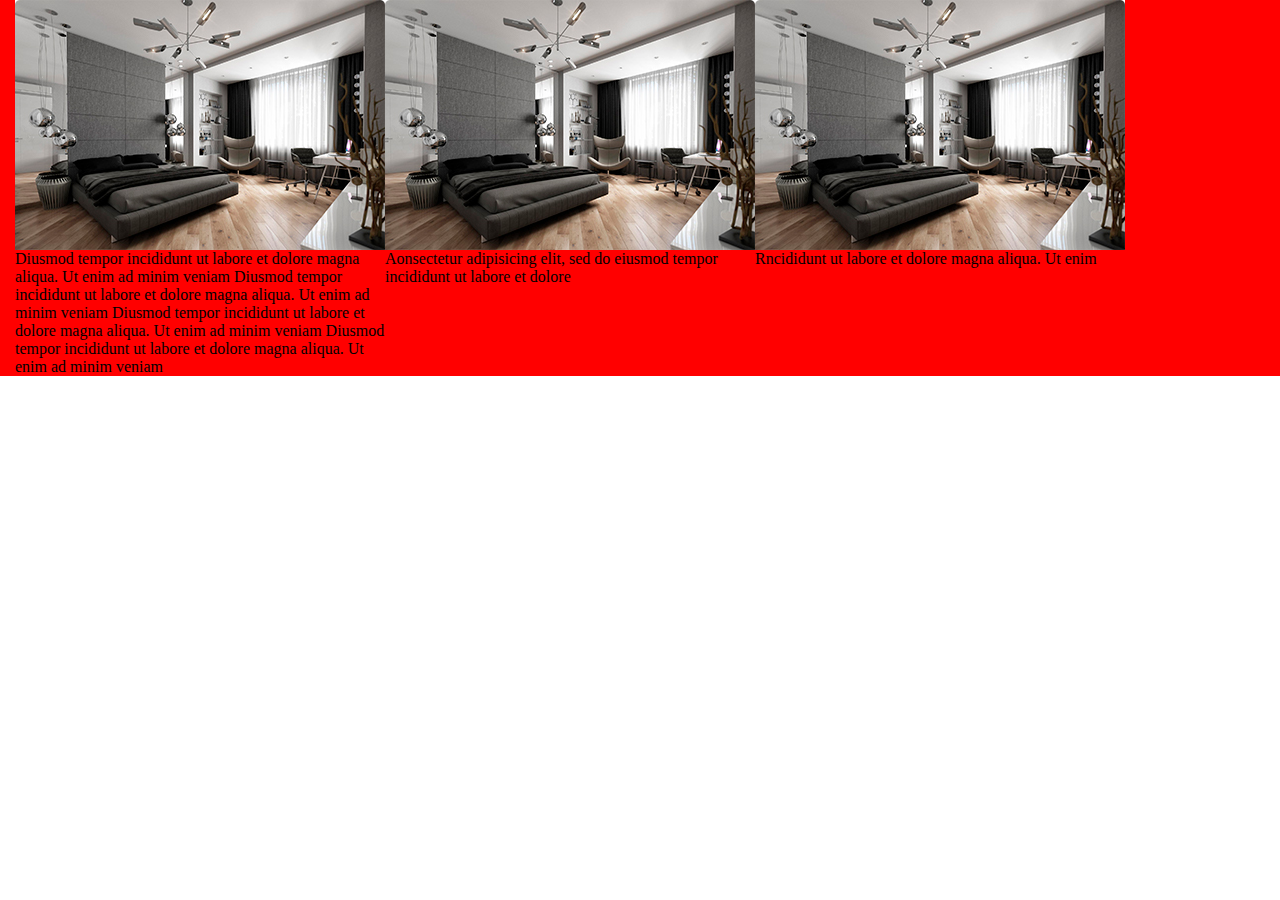
<file: index.html>
<!DOCTYPE html>
<html lang="en">

<head>
    <meta charset="UTF-8">
    <meta http-equiv="X-UA-Compatible" content="IE=edge">
    <meta name="viewport" content="width=device-width, initial-scale=1.0">
    <link rel="shortcut icon" href="images/favicon.png" type="image/x-icon">
    <link rel="shortcut icon" href="https://yoursite.ru/favicon.png" type="image/x-icon">
    <title></title>
    <link rel="stylesheet" href="css/style.min.css?_v=20230625223930">
</head>

<body>
    <section class="insights">
        <div class="container container--sm">
            <ul class="insights__items">
                <div class="insights__item">
                        <img class="insights__img" src=" images/insights/room1.jpg"
                            alt="Diusmod tempor incididunt ut labore et dolore magna aliqua. Ut enim ad minim veniam">
                    <div class="insights__box">
                            <p class="insights__subtitle">
                                Diusmod tempor incididunt ut labore et dolore magna aliqua. Ut enim ad minim
                                veniam
                                Diusmod tempor incididunt ut labore et dolore magna aliqua. Ut enim ad minim
                                veniam
                                Diusmod tempor incididunt ut labore et dolore magna aliqua. Ut enim ad minim
                                veniam
                                Diusmod tempor incididunt ut labore et dolore magna aliqua. Ut enim ad minim
                                veniam
                            </p>
                    </div>
                </div>
                <div class="insights__item">
                        <img class="insights__img" src=" images/insights/room1.jpg"
                            alt="Diusmod tempor incididunt ut labore et dolore magna aliqua. Ut enim ad minim veniam">
                    <div class="insights__box">
                            <p class="insights__subtitle">
                                Aonsectetur adipisicing elit, sed do eiusmod tempor incididunt ut labore et
                                dolore
                            </p>
                    </div>
                </div>
                <div class="insights__item">
                        <img class="insights__img" src=" images/insights/room1.jpg"
                            alt="Diusmod tempor incididunt ut labore et dolore magna aliqua. Ut enim ad minim veniam">
                    <div class="insights__box">
                            <p class="insights__subtitle">
                                Rncididunt ut labore et dolore magna aliqua. Ut enim
                            </p>
                    </div>
                </div>
            </ul>
        </div>
    </section>
    <script src="js/main.min.js?_v=20230604180731"></script>
</body>

</html>
</file>
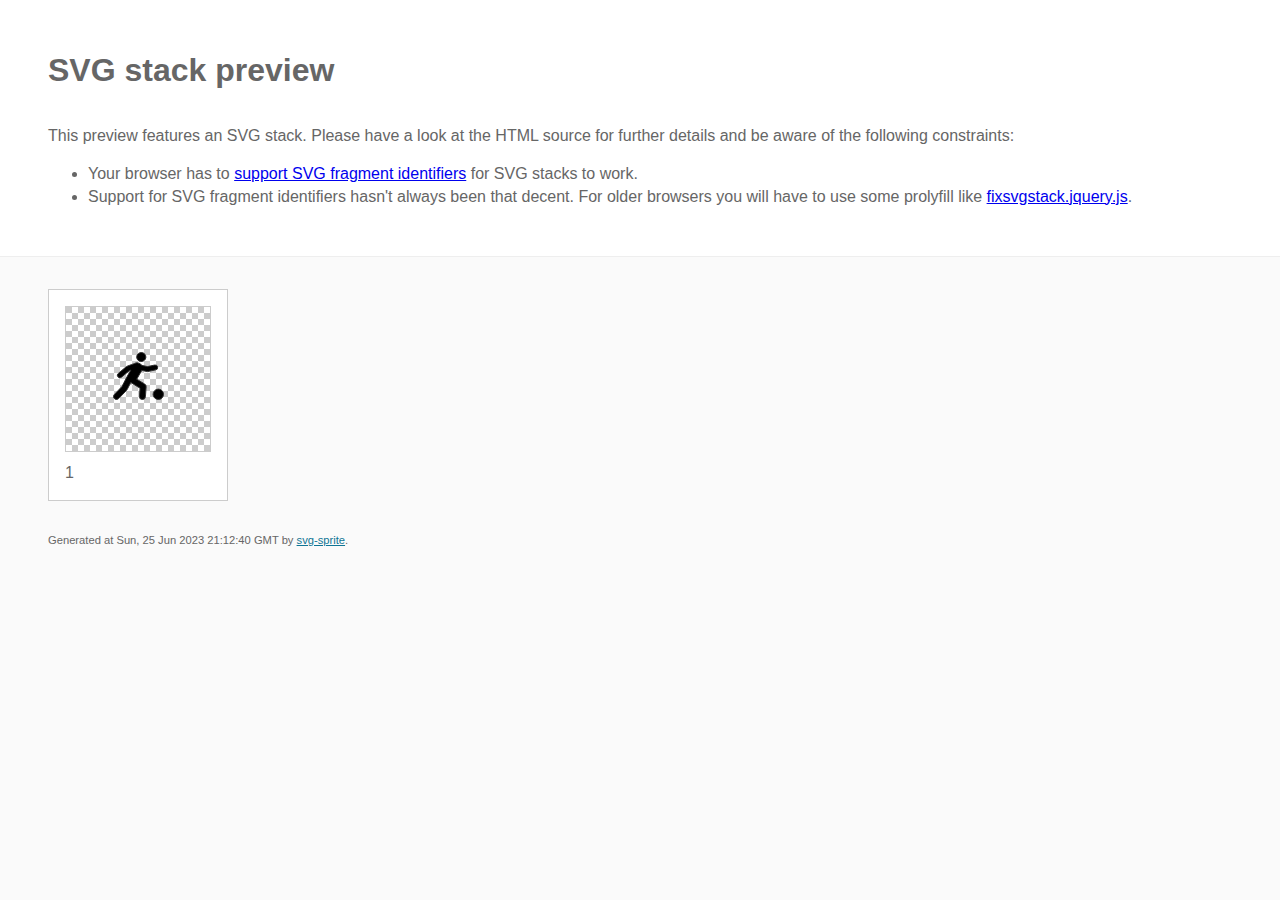
<file: images/stack/sprite.stack.html>
<!DOCTYPE html>
<html lang="en" xmlns="http://www.w3.org/1999/xhtml">
	<head>
		<meta charset="utf-8"/>
		<meta http-equiv="X-UA-Compatible" content="IE=Edge"/>
		<title>SVG stack preview | svg-sprite</title>
		<style>@charset "UTF-8";body{padding:0;margin:0;color:#666;background:#fafafa;font-family:Arial,Helvetica,sans-serif;font-size:1em;line-height:1.4}header{display:block;padding:3em 3em 2em 3em;background-color:#fff}header p{margin:2em 0 0 0}section{border-top:1px solid #eee;padding:2em 3em 0 3em}section ul{margin:0;padding:0}section li{display:inline;display:inline-block;background-color:#fff;position:relative;margin:0 2em 2em 0;vertical-align:top;border:1px solid #ccc;padding:1em 1em 3em 1em;cursor:default}.icon-box{margin:0;width:144px;height:144px;position:relative;background:#ccc url("[data-uri]") top left repeat;border:1px solid #ccc;display:table-cell;vertical-align:middle;text-align:center}.icon{display:inline;display:inline-block}h1{margin-top:0}h2{margin:0;padding:0;font-size:1em;font-weight:normal;white-space:nowrap;overflow:hidden;text-overflow:ellipsis;position:absolute;left:1em;right:1em;bottom:1em}footer{display:block;margin:0;padding:0 3em 3em 3em}footer p{margin:0;font-size:.7em}footer a{color:#0f7595;margin-left:0}</style>

<!--

Sprite shape dimensions
====================================================================================================
You will need to set the sprite shape dimensions via CSS when you use them as stack SVGs, otherwise
they would become a huge 100% in size. You may use the following dimension classes for doing so.
They might well be outsourced to an external stylesheet of course.

-->

<style type="text/css">
	.svg-1-dims { width: 51px; height: 48px; }
</style>

<!--
====================================================================================================
-->

	</head>
	<body>
		<header>
			<h1>SVG stack preview</h1>
			<p>This preview features an SVG stack. Please have a look at the HTML source for further details and be aware of the following constraints:</p>
			<ul>
				<li>Your browser has to <a href="http://caniuse.com/#feat=svg-fragment" target="_blank" rel="noopener noreferrer">support SVG fragment identifiers</a> for SVG stacks to work.</li>
				<li>Support for SVG fragment identifiers hasn't always been that decent. For older browsers you will have to use some prolyfill like <a href="https://github.com/preciousforever/SVG-Stacker/blob/master/fixsvgstack.jquery.js" target="_blank" rel="noopener noreferrer">fixsvgstack.jquery.js</a>.</li>
			</ul>
		</header>
		<section>

<!--

SVG stack
====================================================================================================
These SVG images make use of fragment identifiers (IDs) to reference certain portions of the
external sprite. By default, all shapes inside the sprite are hidden by CSS. The `:target` pseudo
selector is used to show the very shape that is referenced by the fragment identifier.

-->

			<ul>

				<li title="1">
					<div class="icon-box">

						<!-- 1 -->
						<img src="../sprite.svg#1" class="svg-1-dims" alt="1"/>

					</div>
					<h2>1</h2>
				</li>
			</ul>

<!--
====================================================================================================
-->

		</section>
		<footer>
			<p>Generated at Sun, 25 Jun 2023 21:12:40 GMT by <a href="https://github.com/svg-sprite/svg-sprite" target="_blank" rel="noopener noreferrer">svg-sprite</a>.</p>
		</footer>
	</body>
</html>
</file>
<file: css/style.min.css>
html{-webkit-box-sizing:border-box;box-sizing:border-box}*,*::after,*::before{-webkit-box-sizing:inherit;box-sizing:inherit}ul,ol{padding:0}a{text-decoration:none;color:inherit}body,h1,h2,h3,h4,h5,h6,p,ul,ol,li,figure,figcaption,blockquote,dl,dd{margin:0}ul{list-style:none}img{max-width:100%}input,button,textarea,select{font:inherit}button{cursor:pointer}html,body{height:100%}.sr-only{position:absolute;width:1px;height:1px;padding:0;margin:-1px;overflow:hidden;clip:rect(0, 0, 0, 0);white-space:nowrap;border:0}.main{-webkit-box-flex:1;-ms-flex-positive:1;flex-grow:1}.container{max-width:1800px;margin:0 auto;padding:0 15px}@media (max-width: 1200px){.title{font-size:34px}}@media (max-width: 992px){.title{font-size:32px}}@media (max-width: 768px){.title{font-size:30px}}@media (max-width: 576px){.title{font-size:26px}}.title--bem{margin-bottom:70px}@media (max-width: 1200px){.title--bem{margin-bottom:60px}}@media (max-width: 992px){.title--bem{margin-bottom:50px}}@media (max-width: 768px){.title--bem{margin-bottom:40px}}@media (max-width: 576px){.title--bem{margin-bottom:30px}}.section--bem{padding:100px 0}@media (max-width: 992px){.section--bem{padding:50px 0}}@media (max-width: 768px){.section--bem{padding:40px 0}}@media (max-width: 576px){.section--bem{padding:30px 0}}.menu__btn{display:none}.insights{background-color:red}.insights__items{display:-webkit-box;display:-ms-flexbox;display:flex}.insights__item{display:-webkit-box;display:-ms-flexbox;display:flex;-webkit-box-orient:vertical;-webkit-box-direction:normal;-ms-flex-direction:column;flex-direction:column;min-height:100%;max-width:370px}.insights__box{-webkit-box-flex:1;-ms-flex:1 1 auto;flex:1 1 auto}
</file>
